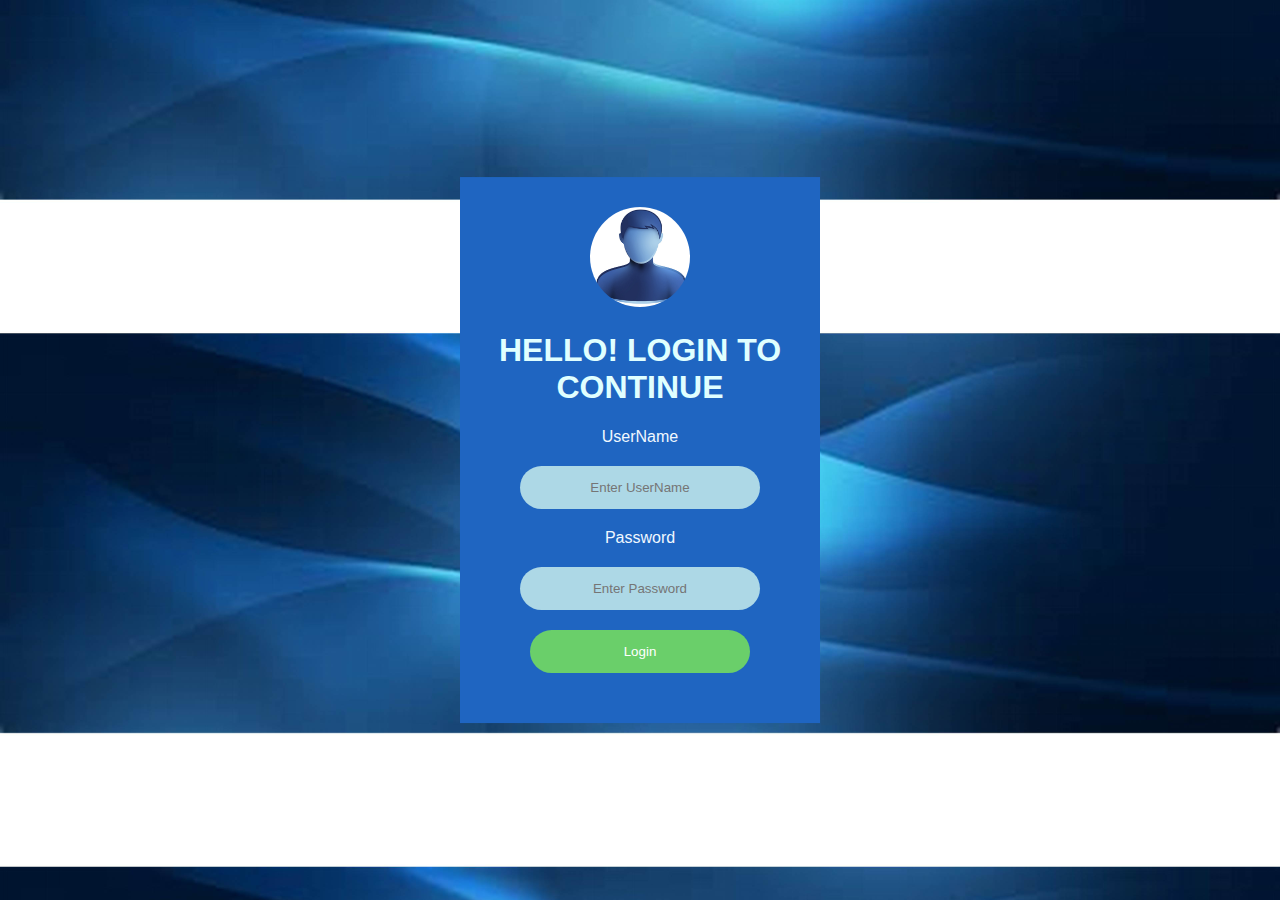
<file: index.html>
<!DOCTYPE html>
<html lang="en">
<head>
    <meta charset="UTF-8">
    <meta http-equiv="X-UA-Compatible" content="IE=edge">
    <meta name="viewport" content="width=device-width, initial-scale=1.0">
    <script>
        window.location.href = "login.html";
    </script>
    <title>index- redirect</title>
</head>
<body>
    
</body>
</html>
</file>
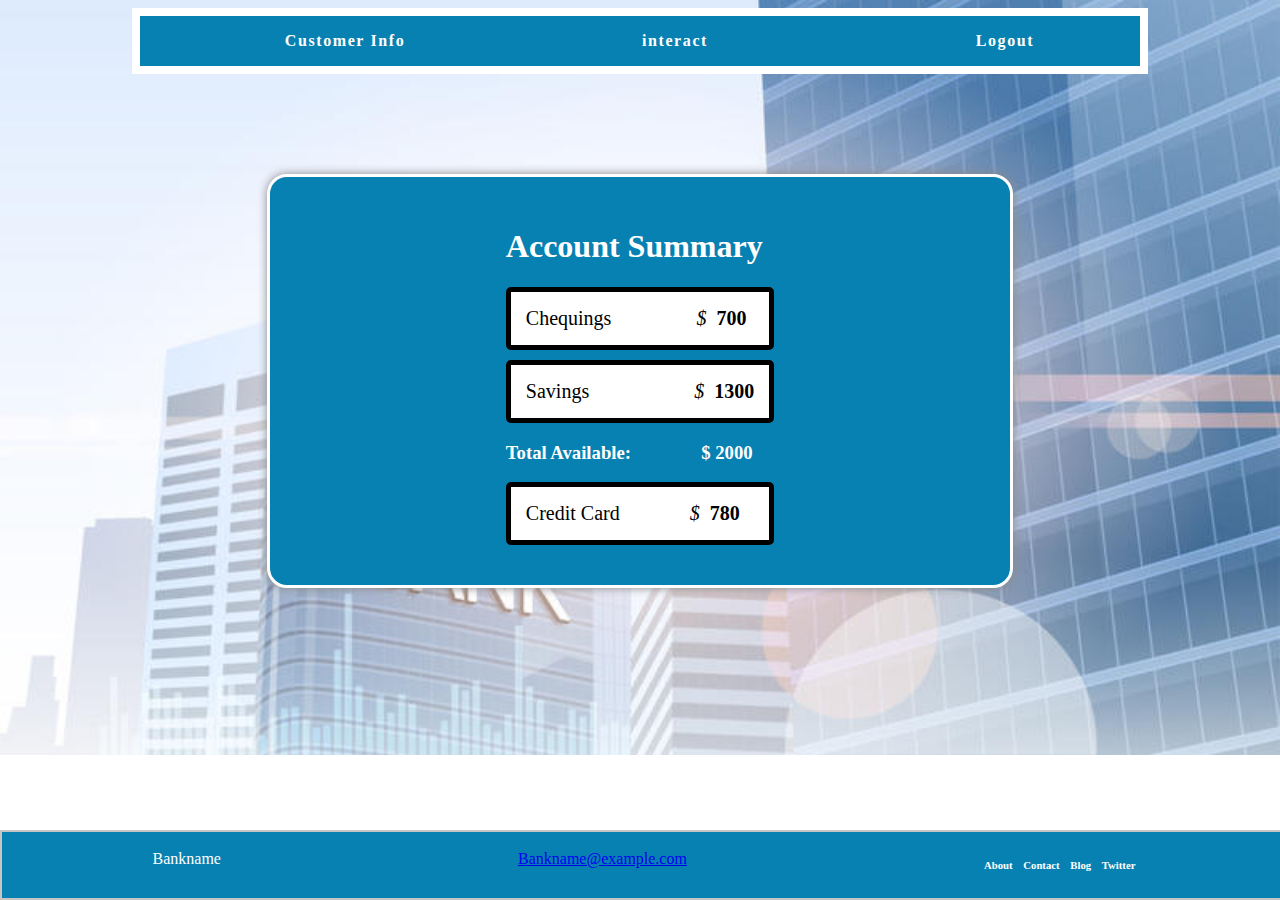
<file: account.html>
<!DOCTYPE html>
<html lang="en">

<head>
    <meta charset="UTF-8">
    <meta http-equiv="X-UA-Compatible" content="IE=edge">
    <meta name="viewport" content="width=device-width, initial-scale=1.0">
    <link rel="stylesheet" type="text/css" href="account.css">
    <link rel="stylesheet" type="text/css" href="footer.css">

    <link rel="stylesheet" type="text/css" href="header.css">
    <title>Account</title>
</head>

<body>
    <header>
        <nav class="top_menu">
            <ul>


                <li>
                    <a href="info.html">Customer Info</a>
                </li>
                <li>
                    <a href="interact.html">interact</a>
                </li>
                <li>
                    <a href="login.html">Logout</a>
                </li>
            </ul>
        </nav>
    </header>
    <div class="myform">
        <div class="container">
            <div class="main">
                <h1>Account Summary</h1>
                <div class="chequings"> Chequings &nbsp; &nbsp; &nbsp; &nbsp; &nbsp; &nbsp; &nbsp; &nbsp;
                    <em>$</em><strong>&nbsp; 700</strong><br></div>
                <div class="savings"> Savings &nbsp; &nbsp; &nbsp; &nbsp; &nbsp; &nbsp; &nbsp; &nbsp; &nbsp; &nbsp;
                    <em>$</em><strong>&nbsp; 1300</strong><br></div>
                <h3> Total Available:&nbsp;&nbsp;&nbsp;&nbsp; &nbsp;&nbsp;&nbsp;&nbsp;&nbsp;&nbsp;&nbsp;&nbsp;&nbsp; $
                    2000</h3>
                <div class="credit"> Credit Card &nbsp; &nbsp; &nbsp; &nbsp; &nbsp; &nbsp;
                    &nbsp;<em>$</em><strong>&nbsp; 780</strong><br></div>


            </div>
        </div>
    </div>

    <footer>
        <p>Bankname</p>
        <p>
            <a href="mailto:Bankname@example.com">Bankname@example.com</a>
        </p>
        <h6>About &nbsp;&nbsp; Contact &nbsp;&nbsp; Blog &nbsp;&nbsp; Twitter</h6>
    </footer>


</body>

</html>
</file>
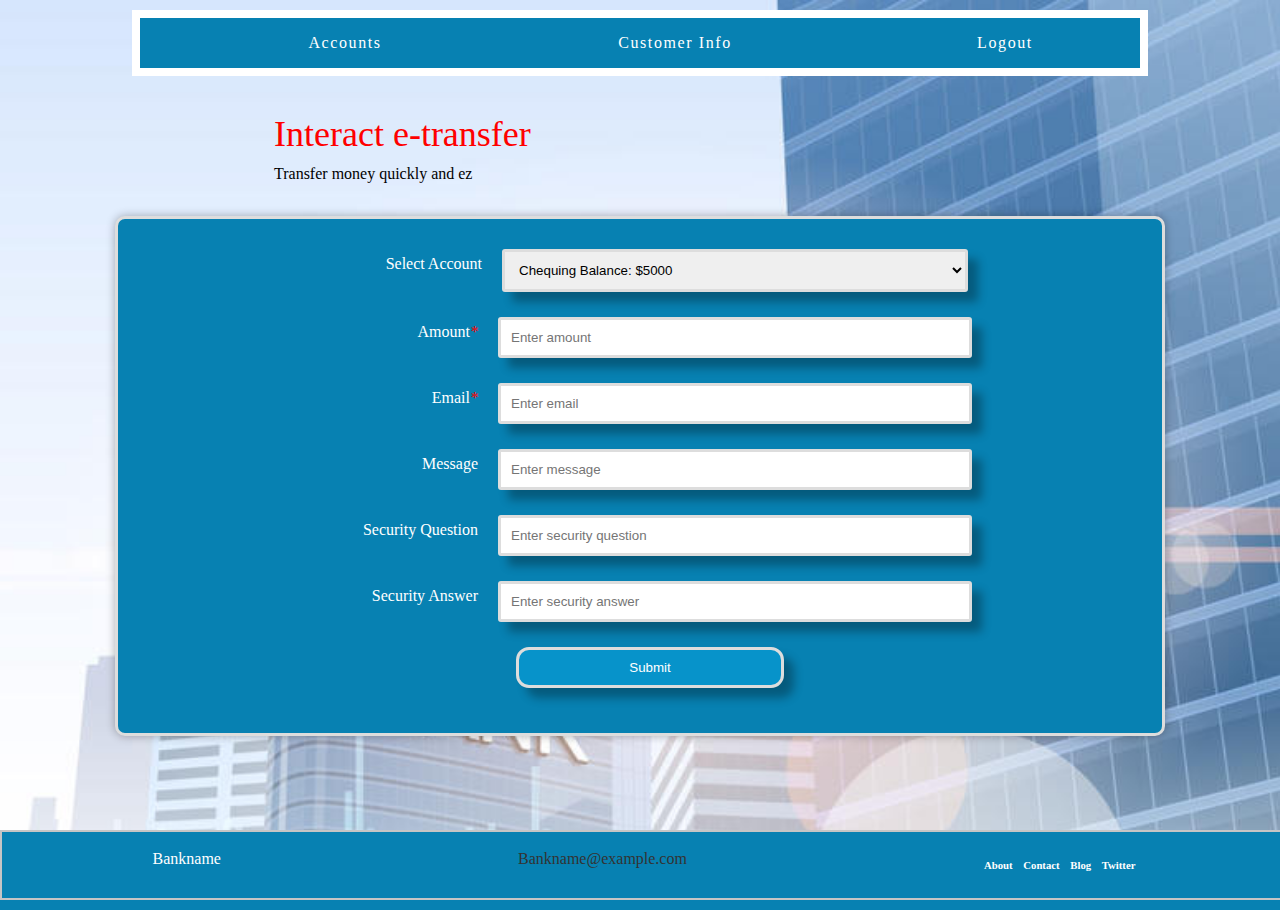
<file: interact.html>
<!DOCTYPE html>
<html lang="en">
<head>
    <meta charset="UTF-8">
    <meta http-equiv="X-UA-Compatible" content="IE=edge">
    <meta name="viewport" content="width=device-width, initial-scale=1.0">
    <link href="interact.css" rel="stylesheet">
    <link href="footer.css" rel="stylesheet">
    <title>interac e-transfer</title>
</head>
<body>
    <header>
        <nav class="top_menu">
          <ul>
            <li>
              <a href="account.html">Accounts</a>
            </li>
            <li>
              <a href="info.html">Customer Info</a>
            </li>
            <li>
              <a href="login.html">Logout</a>
            </li>
          </ul>
        </nav>
      </header>
    <main>
        <div class="heading">
            <h1>Interact e-transfer</h1>

            <h4>Transfer money quickly and ez</h6>
        </div>
        
        <div class="form">
            <form action="interact.html" method="POST">
                
                <div class="form-group">
                  
                <label for="account">Select Account</label>
                <select name="account" id="account" onchange="">
                    <option value="1">
                        <div class="chequing" >
                            <h3>Chequing</h3>
                            <p id="balance1" >Balance: $2000</p>
                        </div>
                    </option>
                    <option value="2">
                        <div class="savings">
                            <h3>Savings</h3>
                            <p id="balance2">Balance: $500</p>
                        </div>
                    </option>
                </select>
                </div>
                <div class="form-group">
                    <label for="amount">Amount<i class="required" >*</i></label>
                    <input type="number" name="amount" id="amount" placeholder="Enter amount" required>
                </div>
                <div class="form-group">
                    <label for="email">Email<i class="required">*</i></label>
                    <input type="email" name="email" id="email" placeholder="Enter email" required>
                </div>
                <div class="form-group">
                    <label for="message">Message</label>
                    <input type="text" name="message" id="message" placeholder="Enter message">
                </div>
                <div class="form-group">
                    <label for="securityQuestion">Security Question</label>
                    <input type="text" name="securityQuestion" id="securityQuestion" placeholder="Enter security question">
                </div>
                <div class="form-group">
                    <label for="securityAnswer">Security Answer</label>
                    <input type="text" name="securityAnswer" id="securityAnswer" placeholder="Enter security answer">
                </div>
                <div class="form-group">
                    <button type="button" onclick="sendMoney()">Submit</button>
                </div>

              
            </form>
        </div>
      
    </main>

    <footer>
        <p>Bankname</p>
        <p>
          <a href="mailto:Bankname@example.com">Bankname@example.com</a>
        </p>
           <h6>About &nbsp;&nbsp; Contact &nbsp;&nbsp; Blog &nbsp;&nbsp; Twitter</h6>
    </footer>

<script src="./interact.js" defer></script>
</body>
</html>


<!-- Jaskirat -->
</file>
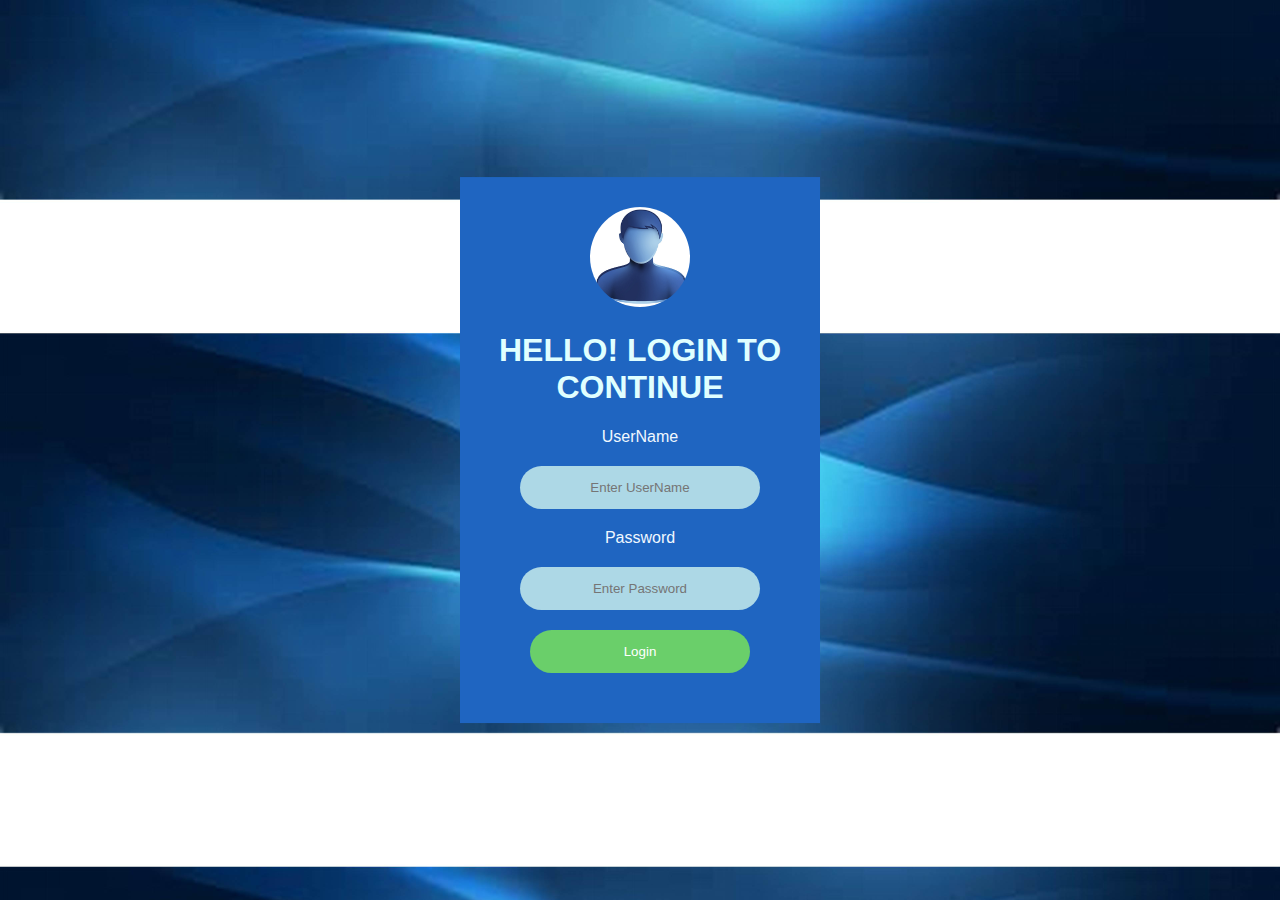
<file: login.html>
<!DOCTYPE html>
<html lang="en">
<head>
    <meta charset="UTF-8">
    <meta http-equiv="X-UA-Compatible" content="IE=edge">
    <meta name="viewport" content="width=device-width, initial-scale=1.0">
    <link href="./login.css" rel="stylesheet">
    <title>Login</title>
</head>
<body>
    

<form class="box" action="account.html" onsubmit="return validate()">
<img src="assets/avatar.png" class="avatar">
<h1>HELLO! Login To Continue</h1>
<p>UserName</p>
<input type="text" name="" placeholder="Enter UserName" id="username">
<p>Password</p>
<input type="password" name="" placeholder="Enter Password" id="password">
<input type="submit" name="" value="Login">

<p class="error" id="error"></p>

</form>







    <script src="./login.js"></script>



</body>
</html>
</file>
<file: account.css>
div.savings {
    border: solid 5px;
    padding: 15px;
    border-radius: 5px;
    margin-bottom: 10px;
    font-size: 20px;
    color: black;
    background-color: white
  }
  div.chequings {
    border: solid 5px;
    padding: 15px;
    border-radius: 5px;
    margin-bottom: 10px;
    font-size: 20px;
    color: black;
    background-color: white
  }
  div.credit {
    border: solid 5px;
    padding: 15px;
    border-radius: 5px;
    margin-bottom: 10px;
    font-size: 20px;
    color: black;
    background-color: white
  }
  .myform{
    width: 680px;
    border: 3px solid white;
    box-shadow: 0 0 10px #898989;
    padding: 30px;
    margin: 50px auto;
    color: white;
    background-color: #0781b2;
    border-radius: 20px;
    margin-top: 100px;
}
.container {
    display: flex;
    align-items: center;
    justify-content: center
  }
  body{
    background-image: url(assets/bg3.jpg);
    background-repeat: no-repeat;
    background-size: cover;
    background-position: center;
  }
  .container {
    display: flex;
    align-items: center;
    justify-content: center
  }
</file>
<file: footer.css>
footer {
  text-align: center;
  position: fixed;
  left: 0;
  bottom : 0;
  margin-top: 20px;
  display: flex;
  width: 100%;
  flex-direction: row;
  justify-content: space-around;
  padding: 2px;
  border: 2px solid #c5c5c5;
  background-color: #0781b2;
  color: white;
}
</file>
<file: header.css>
nav {
    letter-spacing: 0.1em;
    margin: auto;
    padding: 8px;
    font-weight: bold;
    background-color: #fff;
   width: 1000px;
}

nav ul {
    list-style-type: none;
    margin: 0;
    padding: 0;
    overflow: hidden;
    background-color: #0781b2;
}

li {
    float: left;
    min-width: 25%;
    margin-left: 80px;
}

li a {
    display: block;
    color: white;
    text-align: center;
    padding: 16px;
    text-decoration: none;
}

li a:hover {
    background-color: #205796;
}

nav a:hover {
    background-color: #eaeaea;
    color: #869dc7;
}
</file>
<file: interact.css>
/* Jaskirat */
html{
    height: 100%;
    width: 100%;
}

body{
    height: 100%;
    min-height: 100vh;
    margin: 0;
    padding: 0;
    background-color: #0781b2;
    font-family: 'poppins';
    font-size: 16px;
    color: rgb(0, 0, 0);
    background-image: url('assets/bg3.jpg');
    background-repeat: no-repeat;
    background-size: cover;
    overflow-x: hidden;
}

a{
    color: #333;
    text-decoration: none;
}

a:hover{
    color: #333;
    text-decoration: none;
}

h1{
    font-size: 24px;
    font-weight: 300;
    margin: 0;
    padding: 0;
}

h2{
    font-size: 20px;
    font-weight: 300;
    margin: 0;
    padding: 0;
}

header{
    margin-top: 10px;

}

nav {
    letter-spacing: 0.1em;
    margin: auto;
    padding: 8px;
    /* font-weight: bold; */
    background-color: #fff;
   width: 1000px;
}

nav ul {
    list-style-type: none;
    margin: 0;
    padding: 0;
    overflow: hidden;
    background-color: #0781b2;
}

li {
    float: left;
    min-width: 25%;
    margin-left: 80px;
}

li a {
    display: block;
    color: white;
    text-align: center;
    padding: 16px;
    text-decoration: none;
}

li a:hover {
    background-color: #205796;
}

nav a:hover {
    background-color: #eaeaea;
    color: #869dc7;
}



.heading{

    margin: 30px;
    padding: 0;
    display: flex;
    flex-direction: column;
    justify-content: space-between;
    align-items: left;
    transform: translate(20%,10%);
    line-height: 40px;
}

.heading h1{
    font-size: 36px;
    font-weight: 420;
    color: red;
    margin: 0;
    padding: 0;
}

.heading h4{
    font-size: 16px;
    font-weight: 400;
    margin: 0;
    padding: 0;
}


.form{
    display: flex;
    flex-direction: column;
    justify-content: space-between;
    align-items: center;
}

form{
    display: flex;
    flex-direction: column;
    align-items: center;
    width: 80%;
    margin: 0 auto;
    padding: 30px 0 20px 20px;
    background-color: #0781b2;
    border: 3px solid #ddd;
    box-shadow: 0 0 10px rgba(0,0,0,0.3);
    border-radius: 10px;
    margin-bottom: 100px;
}

form select{
    width: 52%;
    padding: 10px;
    border: 3px solid #ddd;
    border-radius: 3px;
    box-shadow: 10px 10px 10px rgba(0,0,0,0.3);
}
#account option{
    height: 50px;
    padding: 10px;
    border: 1px solid #ddd;
}

.form-group{
    width: 70vw;
    display: flex;
    flex-direction: row;
    justify-content: center;
    margin: 0 0 25px 0;
}

.required{
    color: red;
}

.form-group label{
    display: block;
    color: #fff;
    width: 150px;
    margin: 0 20px 0 0;
    padding: 0;
    line-height: 30px;
    text-align: right;
}

.form-group input{
    display: block;
    width: 50%;
    margin: 0;
    padding: 10px;
    border: 3px solid #ddd;
    border-radius: 3px;
    box-shadow: 10px 10px 10px rgba(0,0,0,0.3);
}

.form-group button {
    width: 30%;
    margin: 0;
    padding: 10px;
    border: 1px solid #ddd;
    border-radius: 13px;
    background-color: #0793ca;
    color: #fff;
    font-weight: 300;
    cursor: pointer;
    border: 3px solid #ddd;
    box-shadow: 10px 10px 10px rgba(0,0,0,0.3);
}
</file>
<file: login.css>
body{
    margin: 0;
    padding: 0;
    font-family: sans-serif;
    background: url(assets/bg.jfif);
    background-size: cover;
    background-position: center;
}

.avatar{
    width: 100px;
    height: 100px;
    border-radius: 50%;
    position: center;
    top: -50px;
    left:calc(40% -40px);
    
}

.box{

    width: 300px;
    padding: 30px;
    position: absolute;
    top:50%;
    left: 50%;
    transform: translate(-50%, -50%);
    background:rgb(31, 101, 193);
    text-align: center;
}

.box h1{
color: lightcyan;
text-transform: uppercase;
font-weight: 700;

}

.box p{

    color: aliceblue;

}


.box input[type="email"]{

    border: 0;
    background:lightblue;
    display: block;
    margin: 20px auto;
    text-align: center;
    border:3px rgb(44, 190, 56);
    padding: 14px 10px;
    width: 220px;
    outline:white;
    color: black;
    border-radius: 24px;
    transition: 0.25px;
    }

.box input[type="text"], .box input[type="password"]{

border: 0;
background:lightblue;
display: block;
margin: 20px auto;
text-align: center;
border:3px rgb(44, 190, 56);
padding: 14px 10px;
width: 220px;
outline:white;
color: black;
border-radius: 24px;
transition: 0.25px;
}

.box input[type="text"]:focus, .box input[type="password"]:focus

{

width: 270px;
border-color: yellow;

}


.box input[type="submit"]

{
    border: 0;
    background:rgb(106, 207, 106);
    display: block;
    margin: 20px auto;
    text-align: center;
    border:3px beige;
    padding: 14px 10px;
    width: 220px;
    outline:none;
    color:white ;
    border-radius: 24px;
    transition: 0.25px; 
    cursor: pointer;
}


.box input[type="submit"]:hover{
    background: lightblue;
}


#error{
    color: red;
    font-size: 15px;
    font-weight: bold;
}

.a:link {
    color: white;
    background-color: transparent;
    text-decoration: none;
  }
</file>
